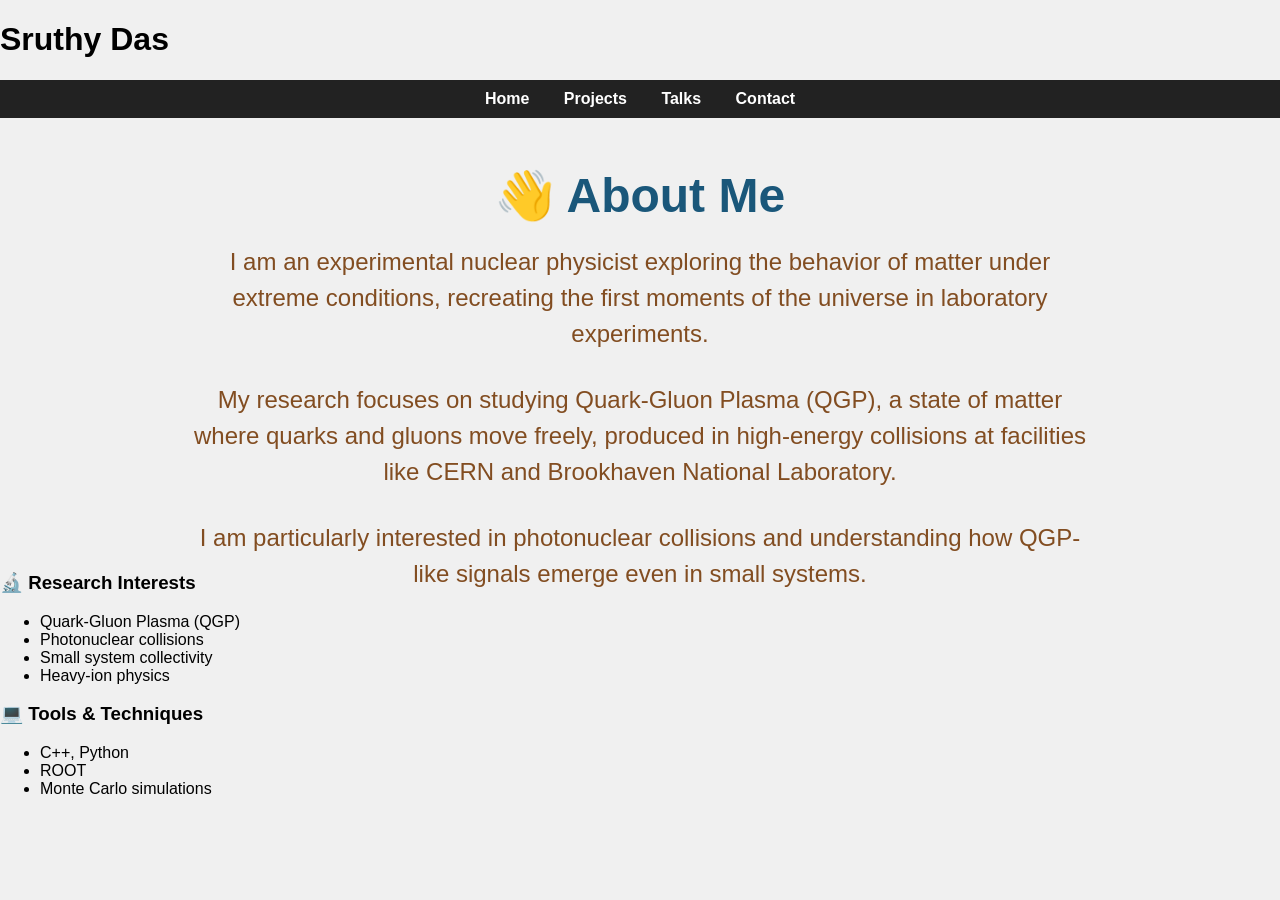
<file: home.html>
<!DOCTYPE html>
<html lang="en">
<head>
  <meta charset="UTF-8">
  <meta name="viewport" content="width=device-width, initial-scale=1.0">
  <title>About | Sruthy Das</title>
  <link rel="stylesheet" href="style.css">
</head>

<body>

  <header>
    <h1>Sruthy Das</h1>
    
    <nav>
      <a href="home.html">Home</a>
      <a href="projects.html">Projects</a>
      <a href="talks.html">Talks</a>
      <a href="contact.html">Contact</a>
    </nav>
  </header>

  <section id="about">
    <h2>👋 About Me</h2>

    <p>
      I am an experimental nuclear physicist exploring the behavior of matter under extreme conditions,
      recreating the first moments of the universe in laboratory experiments.
    </p>

    <p>
      My research focuses on studying Quark-Gluon Plasma (QGP), a state of matter where quarks and gluons
      move freely, produced in high-energy collisions at facilities like CERN and Brookhaven National Laboratory.
    </p>

    <p>
      I am particularly interested in photonuclear collisions and understanding how QGP-like signals emerge
      even in small systems.
    </p>

    <h3>🔬 Research Interests</h3>
    <ul>
      <li>Quark-Gluon Plasma (QGP)</li>
      <li>Photonuclear collisions</li>
      <li>Small system collectivity</li>
      <li>Heavy-ion physics</li>
    </ul>

    <h3>💻 Tools & Techniques</h3>
    <ul>
      <li>C++, Python</li>
      <li>ROOT</li>
      <li>Monte Carlo simulations</li>
    </ul>

  </section>

</body>
</html>
</file>
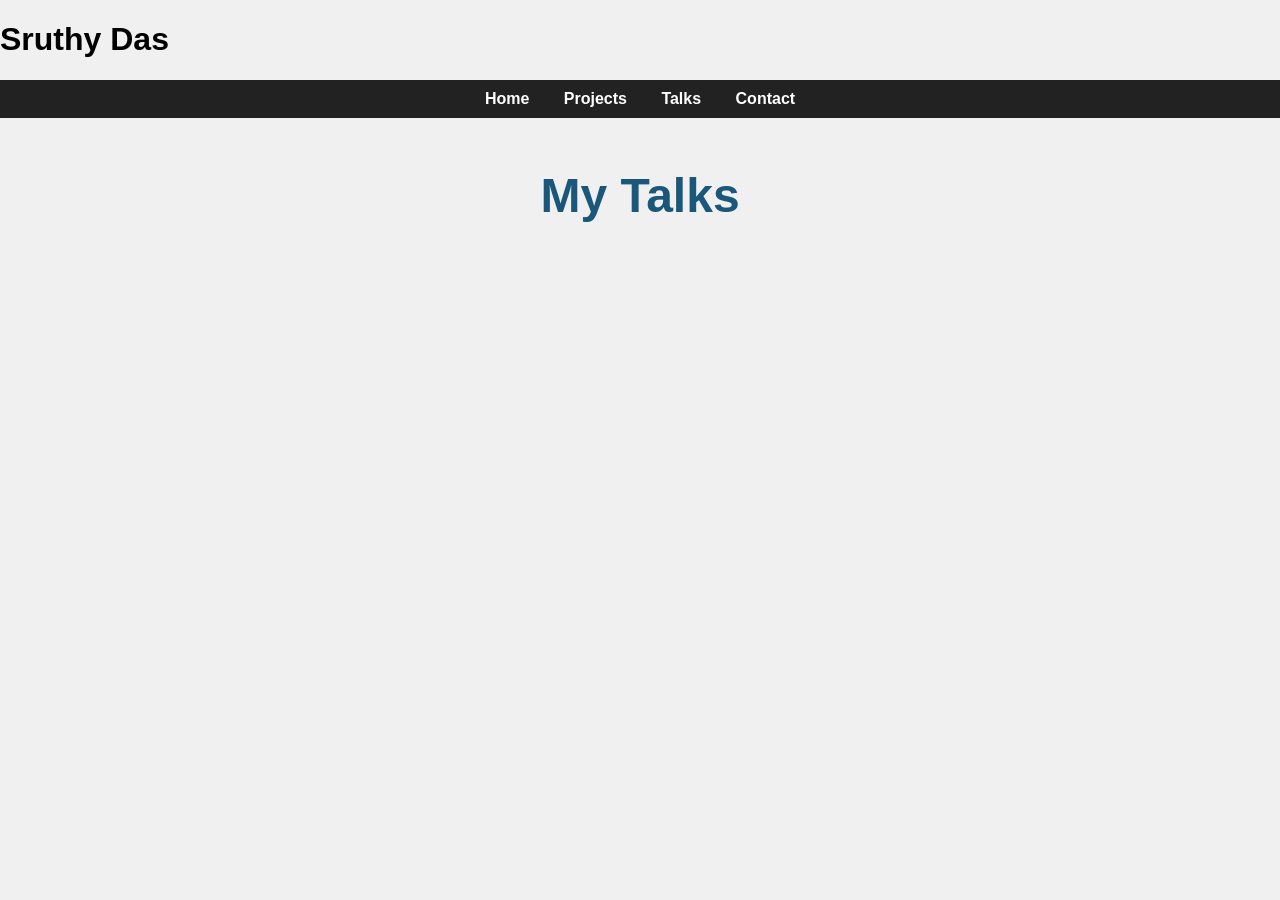
<file: talks.html>
<!DOCTYPE html>
<html lang="en">
<head>
  <meta charset="UTF-8">
  <meta name="viewport" content="width=device-width, initial-scale=1.0">
  <title>Talks | Sruthy Das</title>
  <link rel="stylesheet" href="style.css">
</head>

<body>

  <header>
    <h1>Sruthy Das</h1>
    
    <nav>
      <a href="index.html">Home</a>
      <a href="projects.html">Projects</a>
      <a href="talks.html">Talks</a>
      <a href="contact.html">Contact</a>
    </nav>
  </header>

  <section id="talks">
    <h2>My Talks</h2>
  </section>

</body>
</html>
</file>
<file: style.css>
nav {
  background-color: #222;
  padding: 10px;
  text-align: center;
}

nav a {
  color: white;
  margin: 0 15px;
  text-decoration: none;
  font-weight: bold;
}

nav a:hover {
  color: #4da3ae;
}

body {
  margin: 0;
  font-family: Arial, sans-serif;
  background-color: #f0f0f0; /* optional */
}

/* Make the container below nav full height minus nav */
.main-content {
  display: flex;
  justify-content: center;   /* horizontal center */
  align-items: center;       /* vertical center */
  height: calc(100vh - 50px); /* adjust 50px to your nav height */
  background-image: url('IMG_1996.JPG'); /* put your image filename here */
  background-size: cover;       /* cover entire container */
  background-position: center;  center the image
  /* background-repeat: no-repeat; */
  position: relative;
}

/* Style your name */
.main-content h1 {
  position: absolute;    /* allows free positioning */
  top: 30%;              /* vertical position (adjust %) */
  left: 50%;             /* horizontal position (adjust %) */
  transform: translate(-50%, -50%); /* centers the text at top/left */
  font-size: clamp(1rem, 5.5vw, 100rem); /* scales between 3rem and 8rem based on screen width */
  
  /* font-size: 8rem;  adjust size */
  color: transparent;              /* make text itself transparent */
  -webkit-text-stroke: 3px white;  /* white outline, adjust thickness */
  text-align: center;
  color: #d9808c;
  text-shadow: 2px 2px 8px rgba(0,0,0,0.5); /* optional subtle shadow for visibility */
  margin: 0;
}

.main-content p {
  /* position: absolute;    allows free positioning */
  /* top: 50%;              vertical position (adjust %) */
  /* left: 50%;  */
  /* text-align: center; */
  position: relative;  /* relative to its normal place */
  top: -70px;         
  font-size: clamp(1rem, 2vw, 2rem); /* scales too */
  color: white;                        /* readable over image */
  /* margin-top: 1px; */
  text-shadow: 1px 1px 6px rgba(0,0,0,0.5);
}

section h2 {
  position: relative;
  top: 50px;       
  font-size: clamp(2rem, 5vw, 3rem); /* scales on screen */
  color: rgb(26, 87, 122);                       /* adjust to your background */
  text-align: center;                 /* horizontal center */
  margin: 0 auto 20px auto;           /* top 0, bottom 20px, auto left/right */
  max-width: 80%;                     /* prevent stretching on large screens */
}

section p {
  position: relative;
  top: 50px;   
  font-size: clamp(1rem, 2.5vw, 1.5rem); 
  color: rgb(130, 77, 33);
  text-align: center;
  margin: 0 auto 30px auto;           /* top 0, bottom 30px, auto left/right */
  max-width: 70%;                     /* narrower than h2 for readability */
  line-height: 1.5;                   /* better spacing for paragraphs */
}
section p span {
  display: inline-block; /* allows spacing and line breaks */
  margin: 0 10px;        /* horizontal spacing between items */
  padding: 5px 15px;    /* padding for better clickability */
  background-color: rgba(255, 255, 255, 0.8); /* semi-transparent background */
  border-radius: 20px;   /* rounded corners */
  font-weight: bold;     /* make it stand out */
}

.photo-credit {
  position: absolute;
  bottom: 50px;
  top: 800px; 
  right: 12px;
  font-size: 0.9rem;
  /* color: rgba(255,255,255,0.8); */
  /* background-color: rgba(0,0,0,0.4); */
  /* padding: 2px 4px; */
  /* border-radius: 4px; */
}

/* .photo-credit a { */
  /* color: #ffcc00;        /* highlight the link */ */
  /* text-decoration: underline; */
/* } */

/* .photo-credit a:hover { */
  /* color: #ffffff; */
/* } */
</file>
